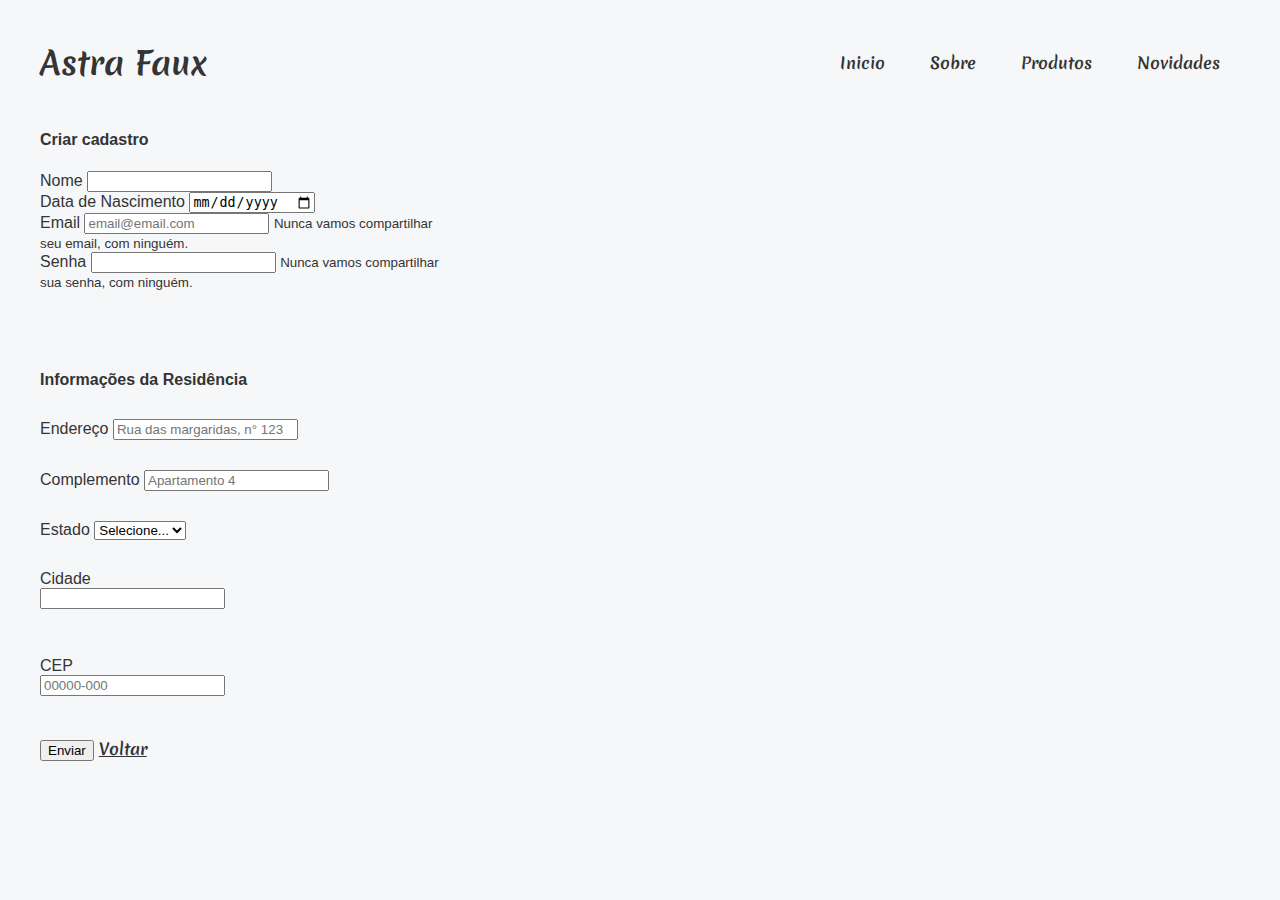
<file: Astra Faux/cadastro_usuario.html>
<!DOCTYPE html>
<html lang="pt-br">
<head>
    <meta charset="UTF-8">
    <meta name="viewport" content="width=device-width, initial-scale=1.0">
     <!--Bootstrap-->
    <link href="https://cdn.jsdelivr.net/npm/bootstrap@5.3.0/dist/css/bootstrap.min.css" rel="stylesheet" integrity="sha384-9ndCyUaIbzAi2FUVXJi0CjmCapSmO7SnpJef0486qhLnuZ2cdeRhO02iuK6FUUVM" crossorigin="anonymous">
    <link href="style/cadastro.css"rel="stylesheet">
    <link href="style/Fonts.css" rel="stylesheet">
 
    
    <title>Cadastro</title>
    
</head>
<body>
<header>
        <div id="title">
            <h1>Astra Faux</h1>
        </div>
        <!--Páginas principais de navegação-->

        <ul>
            <a href="index.php"><li>Inicio</li></a>
            <a href="sobre.php"><li>Sobre</li></a>
            <a href="produtos.php"><li>Produtos</li></a>
            <a href="novidades.php"><li>Novidades</li></a>
        </ul>
    </header>

    <!--formulário da página que irei estilziar com bootstrap -->

    <section>
        <div>
            <h4>Criar cadastro</h4>
            <!--Inicio do formulário-->
            <form class="row g-3" action="cadastro_usuario.php" method="post">

                <!--Nome-->

                <div class="col-md-6" style= "width: 400px;">
                  <label for="inputText" class="form-label">Nome</label>
                  <input type="text" class="form-control" name="nome" id="nome">
                </div>

                <!--Data de Nascimento-->

                <div class="md-6"  style= "width: 400px";>
                  <label for="inputData" class="form-label">Data de Nascimento</label>
                  <input type="date" class="form-control" name="data" id="data">
                </div>

                <!--Email-->

                <div class="col-md-6" style= "width: 400px";>
                  <label for="inputEmail4" class="form-label">Email</label>
                  <input type="email" class="form-control" name="email" id="email" placeholder="email@email.com">
                  <small id="emailInfo" class="form-text text-muted">Nunca vamos compartilhar seu email, com ninguém.</small>
                </div>

                <!--Senha-->

                <div class="col-md-6" style= "width: 400px";>
                  <label for="inputPassword4" class="form-label">Senha</label>
                  <input type="password" class="form-control" name="password" id="password">
                  <small id="emailInfo" class="form-text text-muted">Nunca vamos compartilhar sua senha, com ninguém.</small>
                </div>


                  <h4 style= "margin-top: 80px;">Informações da Residência</h4>

                <!--Endereço-->
                
                <div class="col-6" style= "width: 400px; margin-top: 30px;";>

                  <label for="inputAddress" class="form-label">Endereço</label>
                  <input type="text" class="form-control" name="end" id="end" placeholder="Rua das margaridas, n° 123">
                </div>

                <div class="col-6" style= "width: 400px; margin-top: 30px;";>
                  <label for="inputAddress2" class="form-label">Complemento</label>
                  <input type="text" class="form-control" name="complemento" id="complemento" placeholder="Apartamento 4">
                </div>

                <!-- UF-->
                <div class="col-md-4" style= "width: 400px; margin-top: 30px;";>
                  <label for="inputState" class="form-label">Estado</label>
                  <select name="estado" id="estado" class="form-select">
                    <option selected>Selecione...</option>
                    <option>RO</option>
                    <option>AC</option>
                    <option>AM</option>
                    <option>RR</option>
                    <option>PA</option>
                    <option>AP</option>
                    <option>TO</option>
                    <option>MA</option>
                    <option>PI</option>
                    <option>CE</option>
                    <option>RN</option>
                    <option>PB</option>
                    <option>PE</option>
                    <option>SE</option>
                    <option>BA</option>
                    <option>MG</option>
                    <option>ES</option>
                    <option>RJ</option>
                    <option>SP</option>
                    <option>PR</option>
                    <option>SC</option>
                    <option>RS</option>
                    <option>MS</option>
                    <option>MT</option>
                    <option>GO</option>
                    <option>DF</option>
                  </select>
                </div>

                <!--Cidade-->
                <div class="col-md-4" style= "width: 200px; margin-top: 30px;";>
                  <label for="inputCity" class="form-label">Cidade</label>
                  <input type="text" class="form-control" name="cidade" id="cidade">
                </div>
                <br>

                <!--CEP-->
                <div class="col-md-4" style= "width: 200px; margin-top: 30px;";>
                  <label for="inputZip" class="form-label">CEP</label>
                  <input type="text" class="form-control" name="cep" id="cep" placeholder="00000-000">
                </div>
                <br>

                <!--Final-->
                </div>
                <div class="col-12">
                  <br>
                  <button type="submit" class="btn btn-warning"> Enviar </button>
                  <a href="login_usuario.php" class="btn btn-outline-secondary" role="button" >Voltar</a>
                </div>
              </form>
        
        <!--Fim do formulário-->
    </section>
    <script src="https://cdn.jsdelivr.net/npm/@popperjs/core@2.11.8/dist/umd/popper.min.js" integrity="sha384-I7E8VVD/ismYTF4hNIPjVp/Zjvgyol6VFvRkX/vR+Vc4jQkC+hVqc2pM8ODewa9r" crossorigin="anonymous"></script>
    <script src="https://cdn.jsdelivr.net/npm/bootstrap@5.3.0/dist/js/bootstrap.min.js" integrity="sha384-fbbOQedDUMZZ5KreZpsbe1LCZPVmfTnH7ois6mU1QK+m14rQ1l2bGBq41eYeM/fS" crossorigin="anonymous"></script>
</body>
</html>
</file>
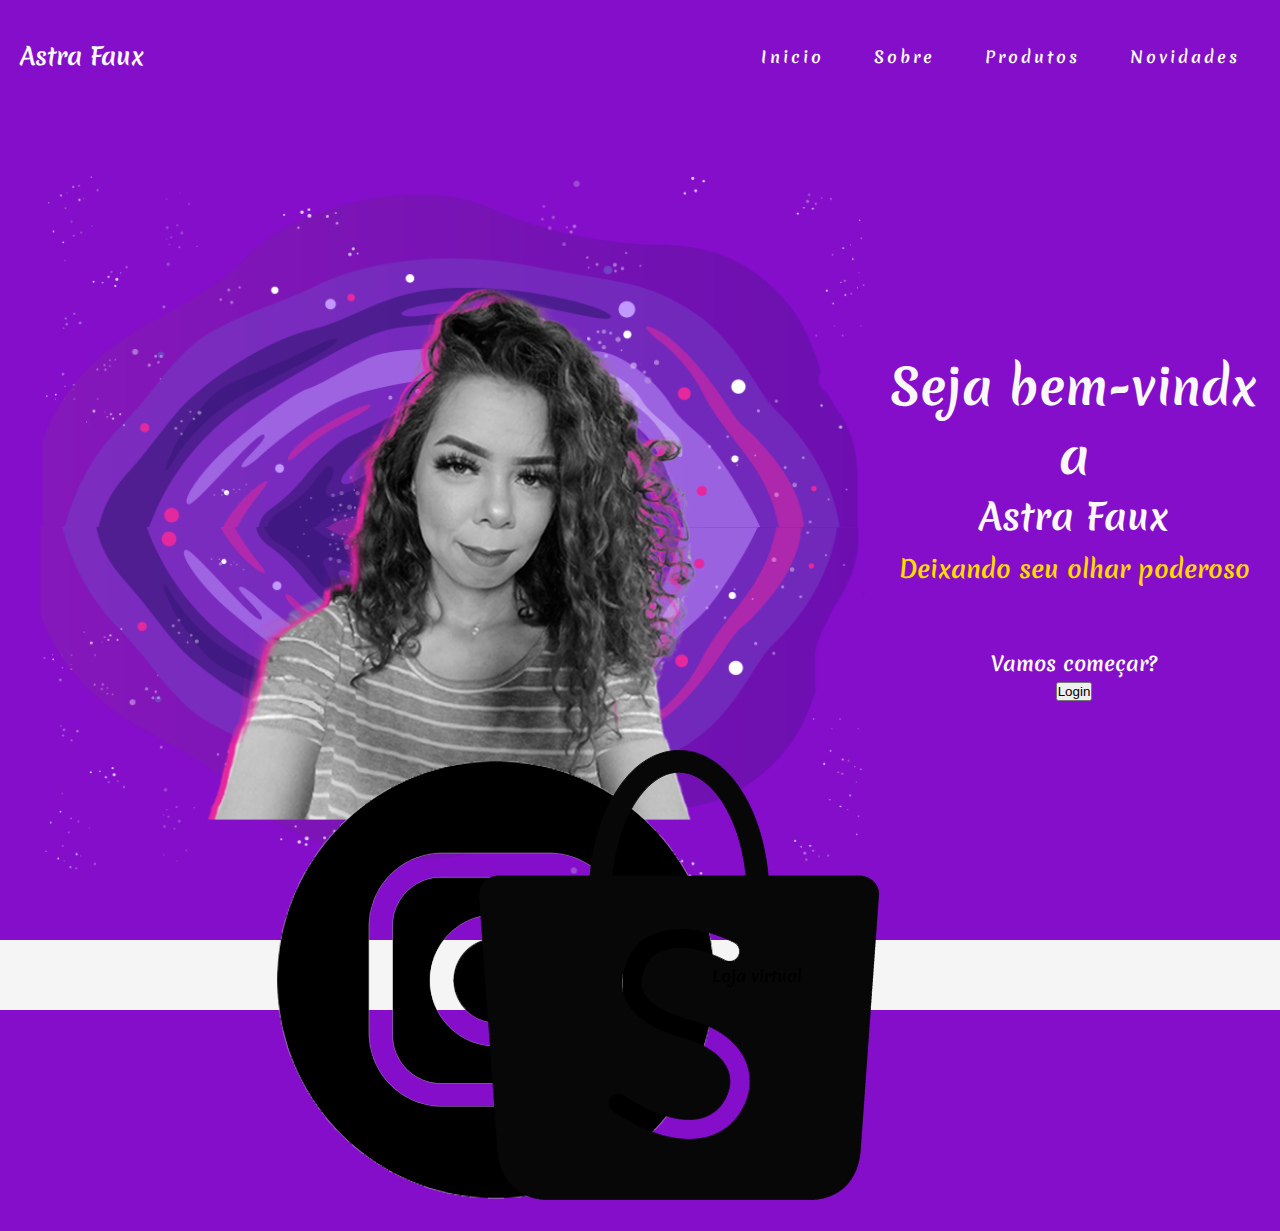
<file: Astra Faux/inicio.html>
<!DOCTYPE html>
<html lang="PT-BR">
<head>
    <meta charset="UTF-8">
    <meta name="viewport" content="width=device-width, initial-scale=1.0">
    <meta http-equiv="X-UA-Compatible" contet="IE=edge">
    <link  href="style/inicio.css" rel="stylesheet">
    <title>Astra Faux</title>    
</head>
<body>
    <header>
        <div id="title">
            <h1 class="logo"> 
                Astra Faux 
            </h1>
        </div>
        <nav>
            <div>
                <ul class="menu-nav">
                    <a href="#">Inicio</a>
                    <a href="#">Sobre</a>
                    <a href="#">Produtos</a>
                    <a href="#">Novidades</a>     
                </ul>
            </div>
        </nav>
    </header>

    <main>
        <section>
                <img class="imagem_fundo" src="./style/Components/images/fundo_foto_inicio.png" alt="img_gabriela">

            <div class="inf">
                <h1>Seja bem-vindx a </h1>
                <h2>Astra Faux</h2>
                <h6 id="slogan">Deixando seu olhar poderoso</h6>
                <br>
                <p class="subtitulo">Vamos começar?</p>
                <button class="login" onclick="window.location.href = 'login_usuario.html'">Login </button>
            </div>
        </section>
    </main>
</body>

    <footer id="rodape">

        <button class="botao_final" onclick="window.location.href = 'https://www.instagram.com/astrafaux'">
            <img class="botao_img_insta" src="./style/Components/images/logo_instagram_preto.png" alt="instagram">
        </button>
        <p class="redes">@Astrafaux</p>
        
        
        <button class="botao_final" onclick="window.location.href = 'https://shopee.com.br/astrafaux'">
            <img class="botao_img_shopee" src="./style/Components/images/logo_shopee_preto.png" alt="shopee">
        </button>
        <p class="redes">Loja virtual</p>

    </footer>


</html>
</file>
<file: Astra Faux/style/cadastro.css>
body{
    background-color: #f6f7f9;
    color: #343434;
    font-family: Merienda Bold;
    max-width: 1200px;
    margin: 0 auto;
    padding: 15px;
}
li{
    display: inline-block;
    margin:20px;
}
header{
    display: flex;
    flex-direction: row;
    justify-content: space-between;
    align-items: center;
}
h4{
    color: #343434;
    font-family: Arial;
}
a{
    color:#343434;
}
a:hover{
    color: rgb(132, 14, 201);
    transition: 0,3s all;
}
form{
    font-family: arial;
}




/* Aqui fica responsivo*/

@media screen and (max-width: 760px){
    header{
        flex-direction: column;
    }
    h1{
        font-size: 38px;
        text-align: center;
    }
}
</file>
<file: Astra Faux/style/Fonts.css>
@font-face {
    font-family: 'Merienda Bold';
    src: url(Components/fonts/Merienda-Bold.ttf);
    font-weight: normal;
    font-style: normal;

}
</file>
<file: Astra Faux/style/inicio.css>
@font-face {
    font-family: 'Merienda Bold';
    src: url(Components/fonts/Merienda-Bold.ttf);
    font-weight: normal;
    font-style: normal;
}
  
* {
    margin: 0;
    padding: 0;
    box-sizing: border-box;
}
  
body {
    background-color: rgb(132, 14, 201);
    background-repeat: no-repeat;
    background-size: cover;
    background-position: center center;
    font-family: 'Merienda Bold', sans-serif;
    color: #f8f8f8;
}
  
header {
    display: flex;
    flex-direction: row;
    justify-content: space-between;
    align-items: center;
    padding: 20px;
}

.principal{
    margin-bottom: 70px;
}
  
.logo {
    font-size: 24px;
}
  
a {
    color: #f8f8f8;
    text-decoration: none;
    transition: 0.3s;
}
  
a:hover {
    opacity: 0.5;
}
  
nav {
    display: flex;
    justify-content: space-around;
    align-items: center;
    height: 8vh;
    padding: 20px;
}
  
.menu-nav {
    list-style: none;
    display: flex;
}
  
.menu-nav a {
    letter-spacing: 3px;
    margin-left: 50px;
}
  
section {
    display: flex;
    justify-content: space-around;
    align-items: center;
    height: 92vh;
    padding: 20px;
}

.imagem_fundo {
    width: 70%;
}
  
.inf {
    text-align: center;
}
  
.inf h1 {
    font-size: 48px;
}
  
.inf h2 {
    font-size: 36px;
    margin-bottom: 10px;
}
  
.inf h6 {
    color: #ffd900;
    font-size: 24px;
}
  
.subtitulo {
    font-size: 20px;
    margin-top: 40px;
}
  
.conhecaBotao {
    height: 50px;
    width: 250px;
    background-color: #e6ac38;
    font-weight: bold;
    color: #252525;
    font-size: 14px;
    border-radius: 25px;
    border: none;
    cursor: pointer;
    margin-top: 20px;
    margin-right: 5px;;
    transition: transform 0.3s ease;
}

.conhecaBotao:hover{
    background-color:  rgb(64, 20, 90);
    color:rgb(240, 240, 240);
    transform: scale(1.1);

}

  
footer {
    width: 100%;
    height: 70px;
    background-color: #f5f5f5;
    text-align: center;
    display: flex;
    justify-content: center;
    align-items: center;
    position: end;
    bottom: 0;
    left: 0;
}
  
.botao_final {
    background-color: #e6ac38;
    border-radius: 50%;
    width: 35px;
    height: 35px;
    text-align: center;
    justify-content: center;
    line-height: 30px;
    cursor: pointer;
    margin-right: 10px;
    display: flex;
    align-items: center;
    margin-left: 20px;
    border: solid;
    border-color: black;
}
  
.botaoImgRedes {
    max-width: 80%;
    height: auto;
    
}

.botao_final:hover{
    transform: scale(1.1);
}
  
.redes {
    margin-left: 5px;
    color: black;
    margin-right: 20px;
}
  
.login-container {
    margin-left: auto;
}
  
.login_adm {
    color: black;
    margin-right: 20px;
}
  
/* A responsividade começa aqui */
  
@media screen and (max-width: 768px) {
    .logo {
        font-size: 20px;
    }
    
    .menu-nav a {
        margin-left: 20px;
        margin-right: 10px;
    }
    
    section {
        flex-direction: column;
        height: 100vh;
        padding: 20px 0;
    }
    
    .imagem_fundo {
        width: 80%;
    }
    
    .inf h1 {
        font-size: 32px;
    }
    
    .inf h2 {
        font-size: 24px;
    }
    
    .subtitulo {
        font-size: 16px;
    }
    
    .produtos,
    .novidades {
        width: 150px;
        font-size: 12px;
    }
    
    footer {
        height: 60px;
        width: 100%;
    }
}
</file>
